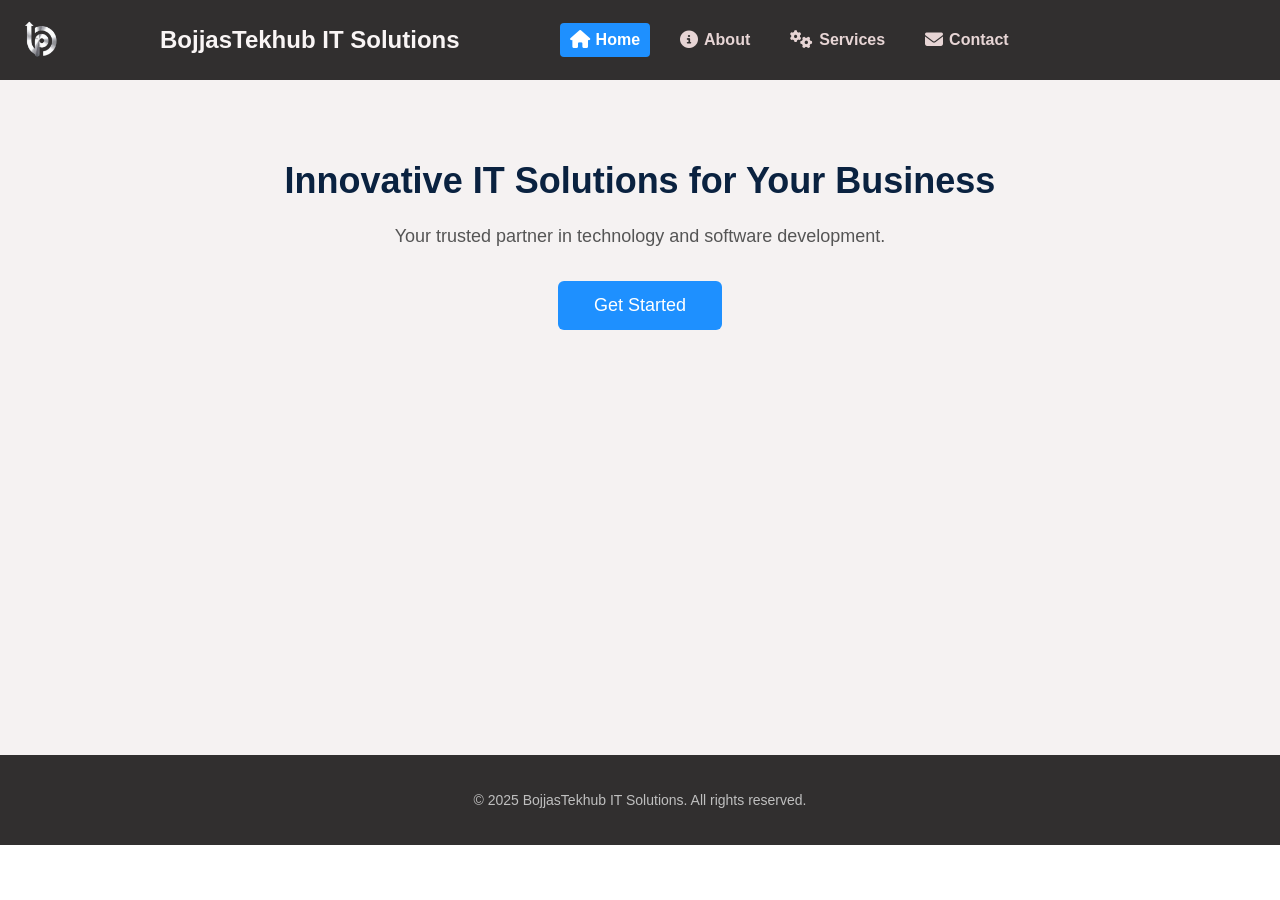
<file: index.html>
<!DOCTYPE html>
<html lang="en">
<head>
    <meta charset="UTF-8" />
    <meta name="viewport" content="width=device-width, initial-scale=1" />
    <title>BojjasTekhub IT Solutions</title>
    <link rel="stylesheet" href="style.css" />
    <!-- FontAwesome CSS for icons -->
    <link rel="stylesheet" href="https://cdnjs.cloudflare.com/ajax/libs/font-awesome/6.4.0/css/all.min.css" />
</head>
<body>
    <header>
        <div class="navbarcontainer">
            <nav>
                <img src="logo.png" alt="BojjasTekhub Logo" class="logo" />
                <h1>BojjasTekhub IT Solutions</h1>
                <ul>
                    <li><a href="index.html" class="active"><i class="fas fa-home"></i> Home</a></li>
                    <li><a href="about.html"><i class="fas fa-info-circle"></i> About</a></li>
                    <li><a href="services.html"><i class="fas fa-cogs"></i> Services</a></li>
                    <li><a href="contact.html"><i class="fas fa-envelope"></i> Contact</a></li>
                </ul>
            </nav>
        </div>
    </header>

    <!-- MainPage Section -->
    <section class="MainPage">
        <div class="MainPagecontainer">
            <h2>Innovative IT Solutions for Your Business</h2>
            <p>Your trusted partner in technology and software development.</p>
            <a href="contact.html" class="btn">Get Started</a>
        </div>
    </section>

    <footer>
        <div class="container">
            <p>&copy; 2025 BojjasTekhub IT Solutions. All rights reserved.</p>
        </div>
    </footer>
</body>
</html>
</file>
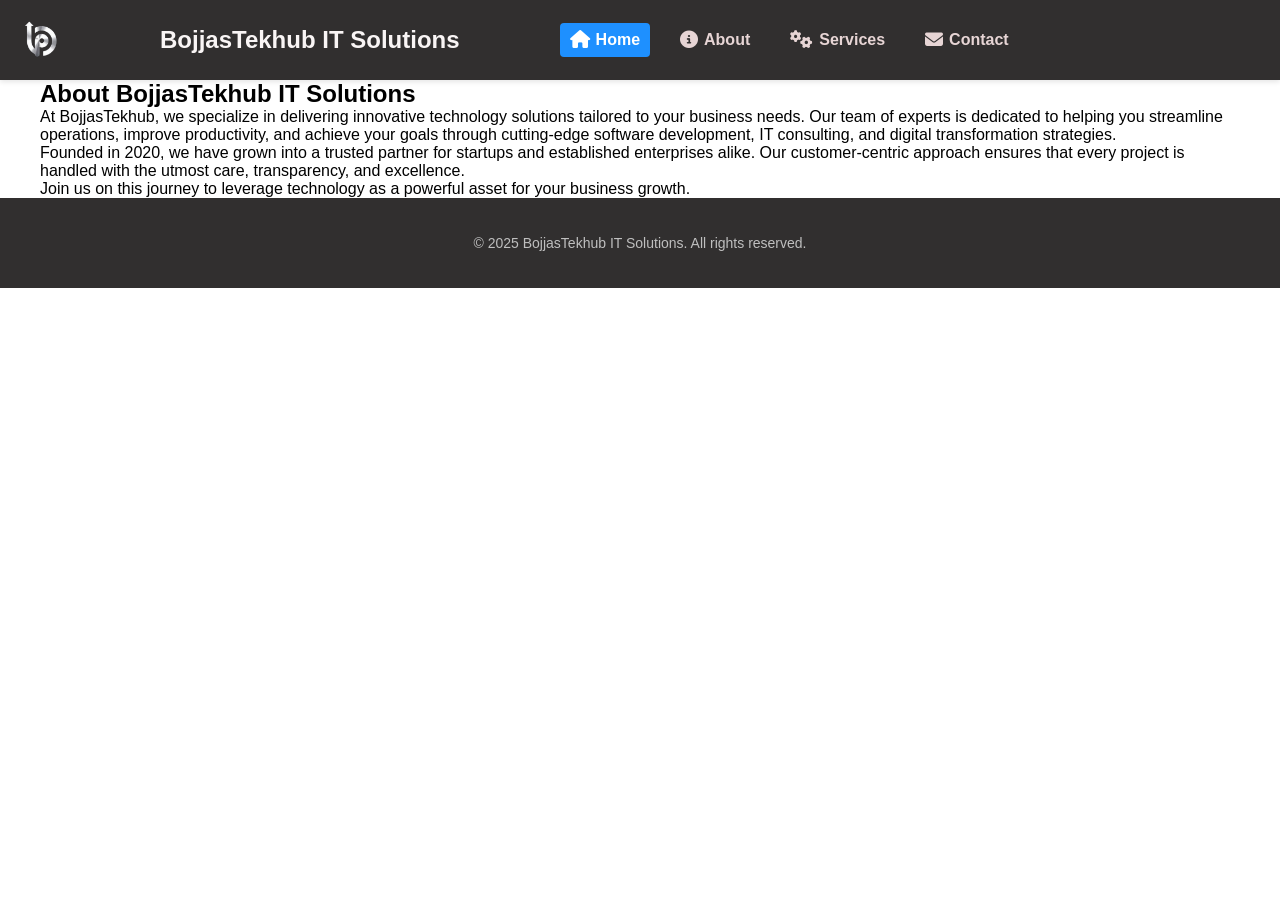
<file: about.html>
<!DOCTYPE html>
<html lang="en">
<head>
    <meta charset="UTF-8" />
    <meta name="viewport" content="width=device-width, initial-scale=1" />
    <title>BojjasTekhub IT Solutions</title>
    <link rel="stylesheet" href="style.css" />
    <!-- FontAwesome CSS for icons -->
    <link rel="stylesheet" href="https://cdnjs.cloudflare.com/ajax/libs/font-awesome/6.4.0/css/all.min.css" />
</head>
<body>
    <header>
        <div class="navbarcontainer">
            <nav>
                <img src="logo.png" alt="BojjasTekhub Logo" class="logo" />
                <h1>BojjasTekhub IT Solutions</h1>
                <ul>
                    <li><a href="index.html" class="active"><i class="fas fa-home"></i> Home</a></li>
                    <li><a href="about.html"><i class="fas fa-info-circle"></i> About</a></li>
                    <li><a href="services.html"><i class="fas fa-cogs"></i> Services</a></li>
                    <li><a href="contact.html"><i class="fas fa-envelope"></i> Contact</a></li>
                </ul>
            </nav>
        </div>
    </header>

    <section class="about-section">
        <div class="container">
            <h2>About BojjasTekhub IT Solutions</h2>
            <p>
                At BojjasTekhub, we specialize in delivering innovative technology solutions tailored to your business needs.
                Our team of experts is dedicated to helping you streamline operations, improve productivity, and achieve your goals 
                through cutting-edge software development, IT consulting, and digital transformation strategies.
            </p>
            <p>
                Founded in 2020, we have grown into a trusted partner for startups and established enterprises alike. Our customer-centric 
                approach ensures that every project is handled with the utmost care, transparency, and excellence.
            </p>
            <p>
                Join us on this journey to leverage technology as a powerful asset for your business growth.
            </p>
        </div>
    </section>

    <footer>
        <div class="container">
            <p>&copy; 2025 BojjasTekhub IT Solutions. All rights reserved.</p>
        </div>
    </footer>
</body>
</html>
</file>
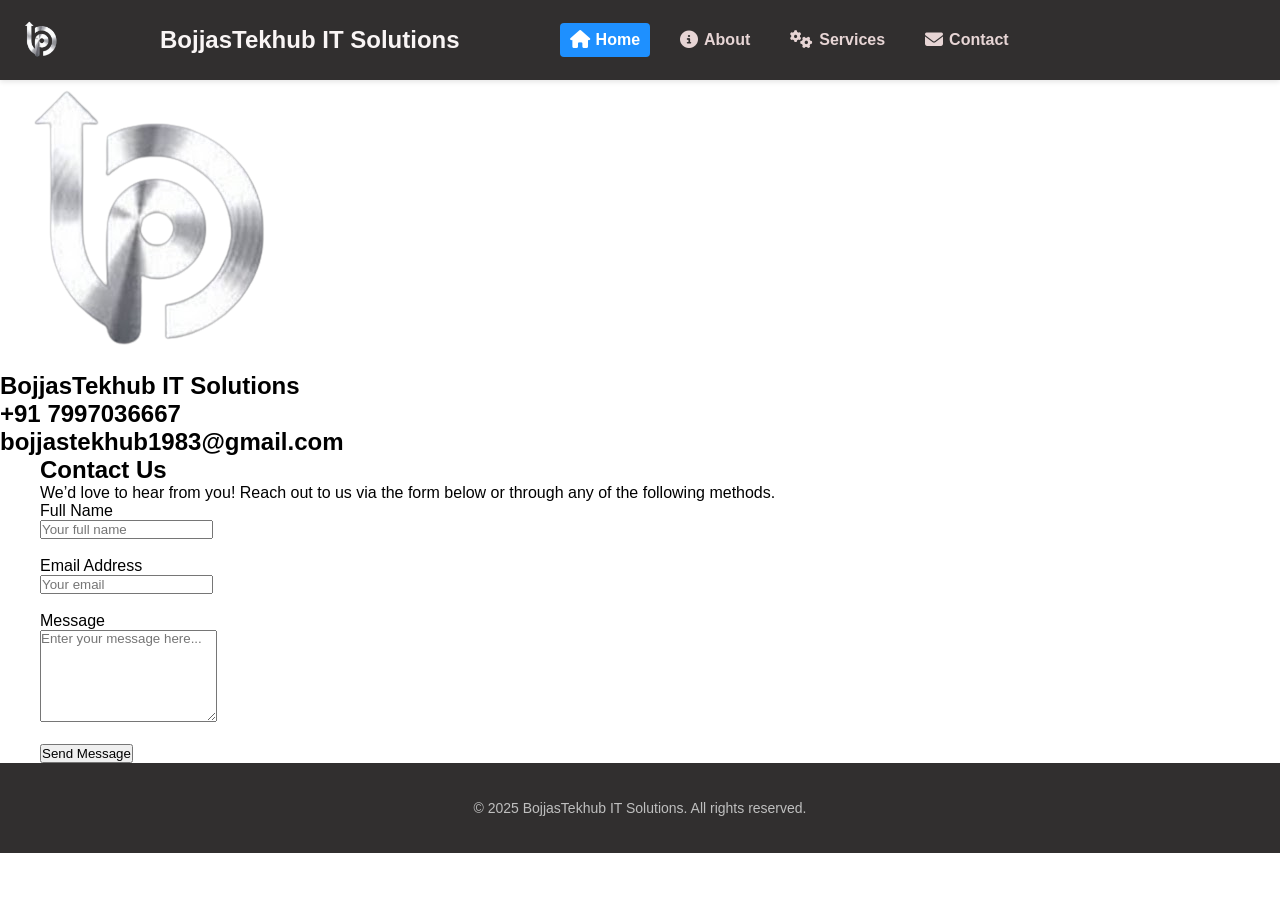
<file: contact.html>
<!DOCTYPE html>
<html lang="en">
<head>
    <meta charset="UTF-8" />
    <meta name="viewport" content="width=device-width, initial-scale=1" />
    <title>BojjasTekhub IT Solutions</title>
    <link rel="stylesheet" href="style.css" />
    <!-- FontAwesome CSS for icons -->
    <link rel="stylesheet" href="https://cdnjs.cloudflare.com/ajax/libs/font-awesome/6.4.0/css/all.min.css" />
</head>
<body>
    <header>
        <div class="navbarcontainer">
            <nav>
                <img src="logo.png" alt="BojjasTekhub Logo" class="logo" />
                <h1>BojjasTekhub IT Solutions</h1>
                <ul>
                    <li><a href="index.html" class="active"><i class="fas fa-home"></i> Home</a></li>
                    <li><a href="about.html"><i class="fas fa-info-circle"></i> About</a></li>
                    <li><a href="services.html"><i class="fas fa-cogs"></i> Services</a></li>
                    <li><a href="contact.html"><i class="fas fa-envelope"></i> Contact</a></li>
                </ul>
            </nav>
        </div>
    </header>

    <section class="contact-section">
        <div class="contact-container">
            <img src="logo.png" alt="BojjasTekhub Logo" class="logo" />
            <h2>BojjasTekhub IT Solutions</h2>
            <h2>+91 7997036667</h2>
            <h2>bojjastekhub1983@gmail.com</h2>
        </div>
        <div class="container">
            <h2>Contact Us</h2>
            <p>We’d love to hear from you! Reach out to us via the form below or through any of the following methods.</p>

            <form action="#" method="post" class="contact-form">
                <label for="name">Full Name</label><br />
                <input type="text" id="name" name="name" placeholder="Your full name" required /><br /><br />

                <label for="email">Email Address</label><br />
                <input type="email" id="email" name="email" placeholder="Your email" required /><br /><br />

                <label for="message">Message</label><br />
                <textarea id="message" name="message" placeholder="Enter your message here..." rows="6" required></textarea><br /><br />

                <button type="submit" class="btn">Send Message</button>
            </form>
        </div>
    </section>

    <footer>
        <div class="container">
            <p>&copy; 2025 BojjasTekhub IT Solutions. All rights reserved.</p>
        </div>
    </footer>
</body>
</html>
</file>
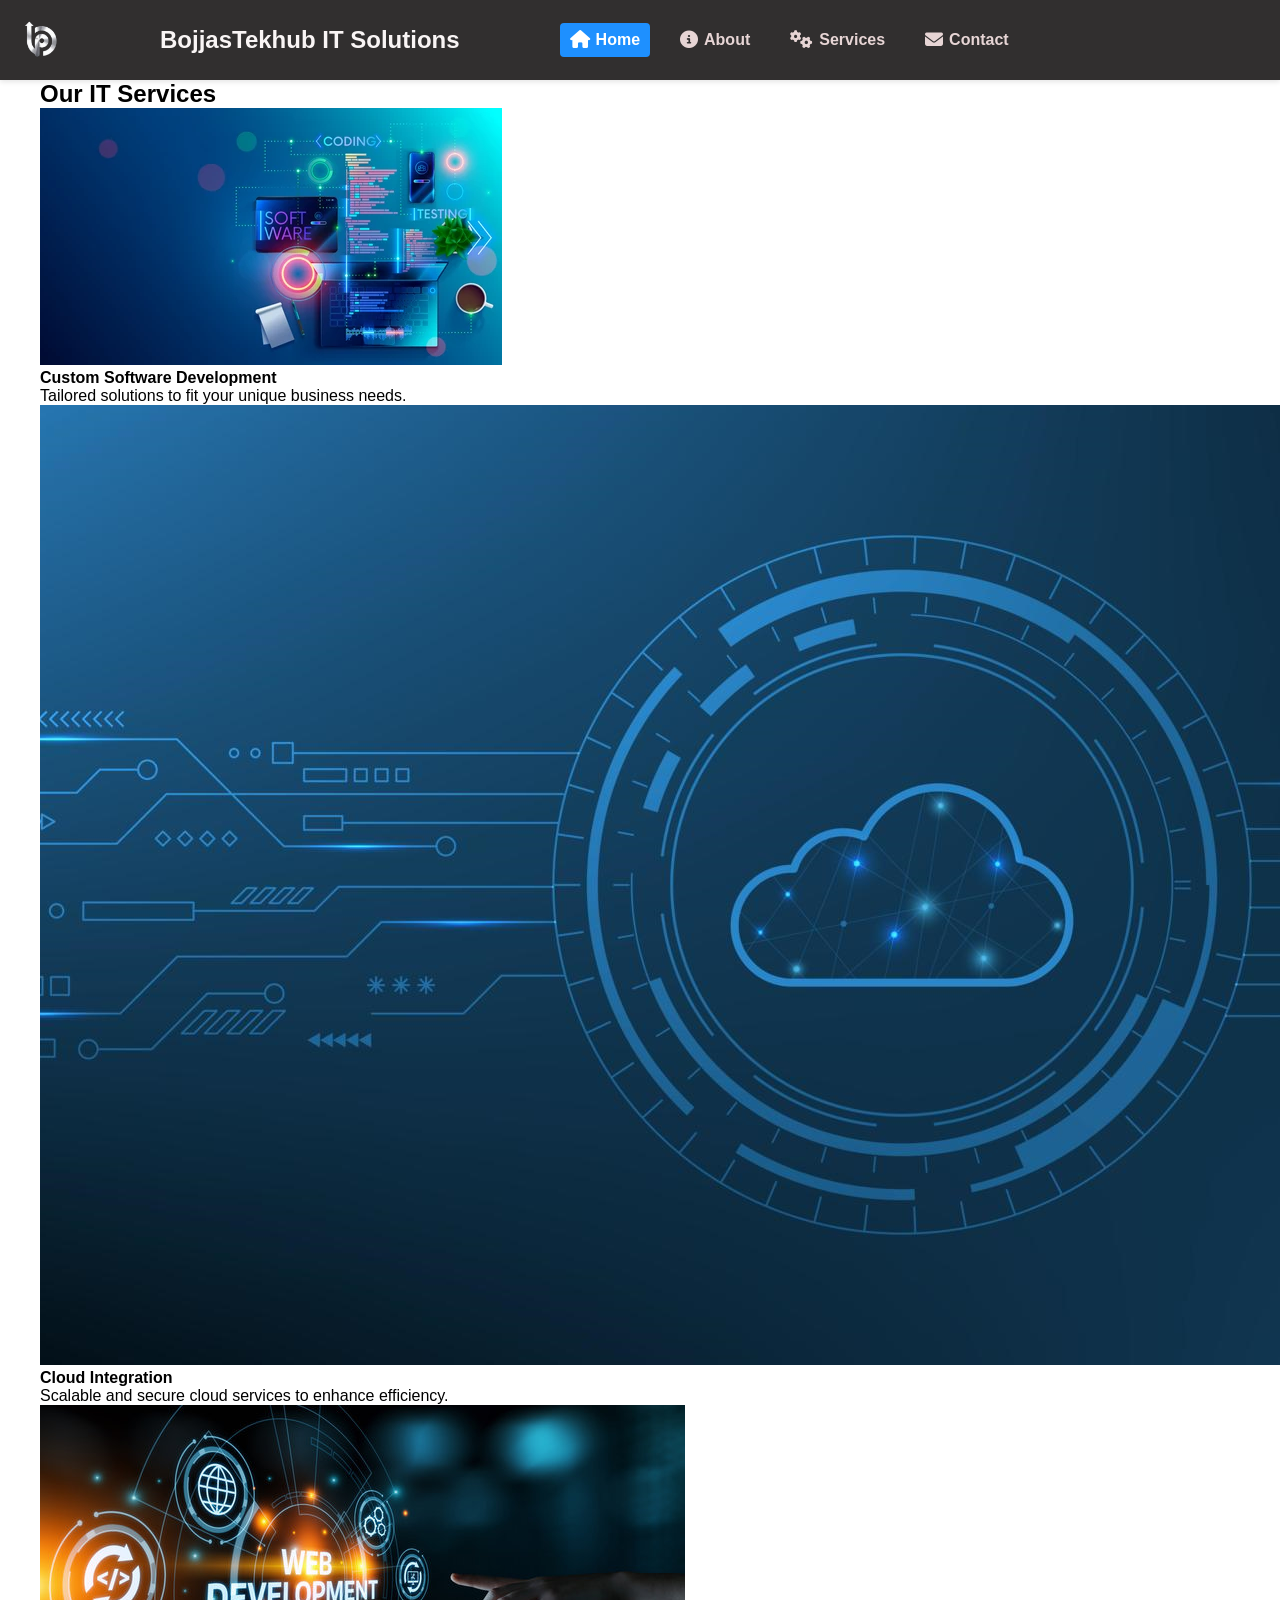
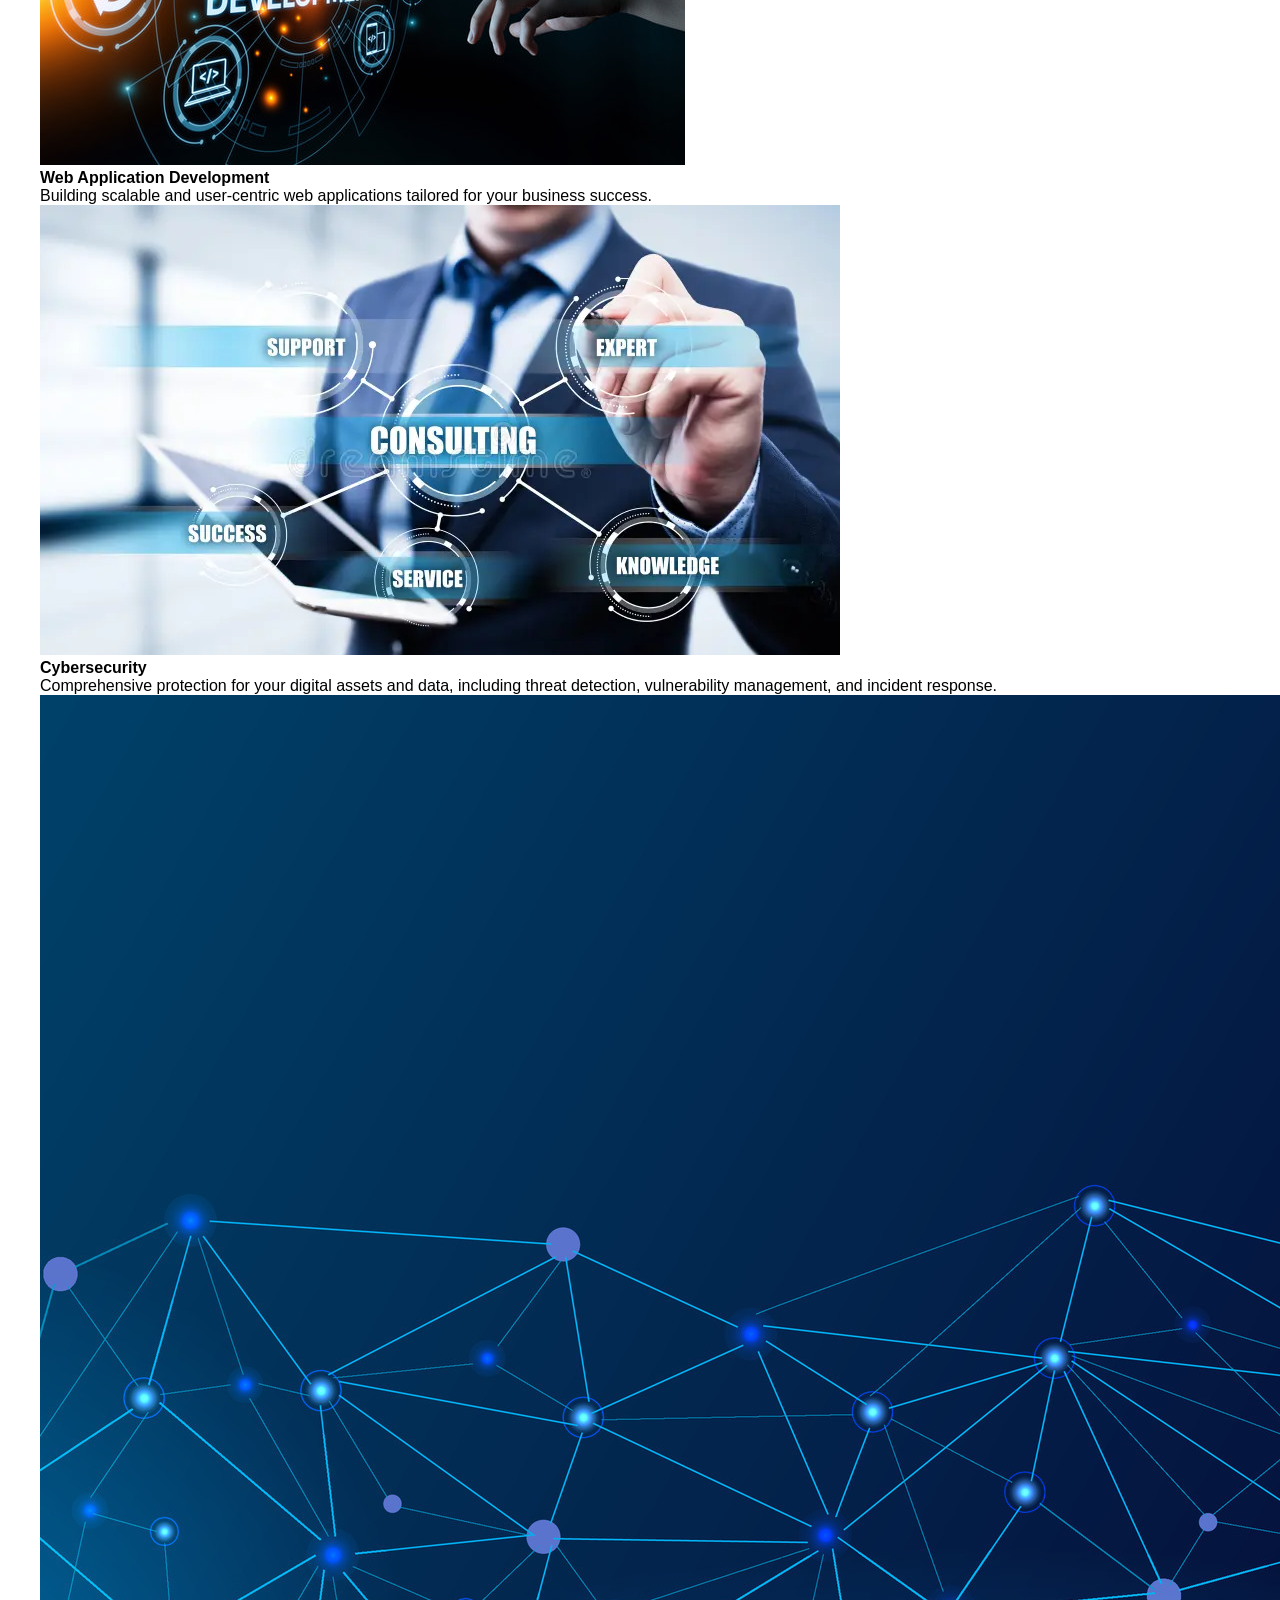
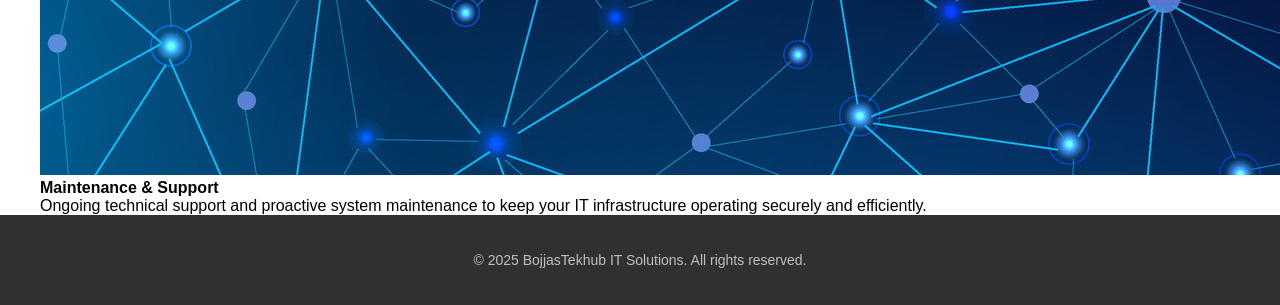
<file: services.html>
<!DOCTYPE html>
<html lang="en">
<head>
    <meta charset="UTF-8" />
    <meta name="viewport" content="width=device-width, initial-scale=1" />
    <title>BojjasTekhub IT Solutions</title>
    <link rel="stylesheet" href="style.css" />
    <!-- FontAwesome CSS for icons -->
    <link rel="stylesheet" href="https://cdnjs.cloudflare.com/ajax/libs/font-awesome/6.4.0/css/all.min.css" />
</head>
<body>
    <header>
        <div class="navbarcontainer">
            <nav>
                <img src="logo.png" alt="BojjasTekhub Logo" class="logo" />
                <h1>BojjasTekhub IT Solutions</h1>
                <ul>
                    <li><a href="index.html" class="active"><i class="fas fa-home"></i> Home</a></li>
                    <li><a href="about.html"><i class="fas fa-info-circle"></i> About</a></li>
                    <li><a href="services.html"><i class="fas fa-cogs"></i> Services</a></li>
                    <li><a href="contact.html"><i class="fas fa-envelope"></i> Contact</a></li>
                </ul>
            </nav>
        </div>
    </header>
  

    <section class="services-section">
        <div class="container">
            <h2>Our IT Services</h2>
            <div class="service-containers">
                <div class="service-list">
                    <img src="images/service1.png" alt="Custom Software" />
                    <h4>Custom Software Development</h4>
                    <p>Tailored solutions to fit your unique business needs.</p>
                </div>
                <div class="service-list">
                    <img src="images/service2.png" alt="Cloud Services" />
                    <h4>Cloud Integration</h4>
                    <p>Scalable and secure cloud services to enhance efficiency.</p>
                </div>
                <div class="service-list">
                    <img src="images/service3.png" alt="Web Application Development" />
                    <h4>Web Application Development</h4>
                    <p>Building scalable and user-centric web applications tailored for your business success.</p>
                </div>
                <div class="service-list">
                    <img src="images/service4.png" alt="Web Application Development" />
                    <h4>Cybersecurity</h4>
                    <p>Comprehensive protection for your digital assets and data, including threat detection, vulnerability management, and incident response.</p>
                </div>
                <div class="service-list">
                    <img src="images/service5.png" alt="Web Application Development" />
                    <h4>Maintenance & Support</h4>
                    <p>Ongoing technical support and proactive system maintenance to keep your IT infrastructure operating securely and efficiently.</p>
                </div>
            </div>
        </div>
    </section>

    <footer>
        <div class="container">
            <p>&copy; 2025 BojjasTekhub IT Solutions. All rights reserved.</p>
        </div>
    </footer>
</body>
</html>
</file>
<file: style.css>
/* Reset default margin/padding */
* {
    margin: 0;
    padding: 0;
    box-sizing: border-box;
    font-family: 'Open Sans', sans-serif;
}

/* Container for centering content */
.container {
    max-width: 1200px;
    margin: 0 auto;
    padding: 0px;
    height: auto;
}

/* Mobile view adjustment */
@media (max-width: 768px) {
    .container, .MainPagecontainer {
        max-width: 100%;
        padding: 0 8px;
    }
}


/* Header styling */
header {
    background-color: #312f2f;
    padding: 20px 20px;
    box-shadow: 0 2px 5px rgba(0,0,0,0.1);
}

header h1 {
    color: #ede7e7;
    font-size: 24px;
    font-weight: bold;
    margin-bottom: 10px;
}

@media (max-width: 768px) {
    header {
        padding: 10px 8px;
    }
    header h1 {
        font-size: 18px;
        margin-bottom: 4px;
        text-align: left;
        word-break: break-word;
    }
}


/* Navigation bar */
.navbarcontainer nav {
    display: flex;               /* Arrange h1 and ul side by side */
    flex-direction: row;
    align-items: center;         /* Vertically center in the line */
    gap: 100px;                  /* Space between name and links */
}

.navbarcontainer nav .logo {
    height: 40px;   /* Adjust size as needed */
    width: auto;
    animation: blink 3s infinite;
}

@keyframes blink {
    0%, 50%, 100% {
        opacity: 1;
    }
    50% {
        opacity: 0.1;
    }
}

.navbarcontainer nav h1 {
    font-size: 24px;
    color: #f9f5f5;
    margin: 0;
}

.navbarcontainer nav ul {
    list-style: none;
    display: flex;               /* Arrange list items horizontally */
    gap: 20px;
    margin: 0;
    padding: 0;
    align-items: center;
}

.navbarcontainer nav ul li a {
    display: flex;               /* Align icon and text horizontally */
    align-items: center;
    text-decoration: none;
    color: #e7d5d5;
    font-weight: 600;
    padding: 8px 10px;
    border-radius: 4px;
    transition: background-color 0.3s ease;
}

.navbarcontainer nav ul li a i {
    margin-right: 6px;           /* Space between icon and text */
    font-size: 18px;
}

.navbarcontainer nav ul li a:hover,
.navbarcontainer nav ul li a.active {
    background-color: dodgerblue;
    color: white;
}

@media (max-width: 768px) {
    .navbarcontainer nav {
        flex-direction: column;
        align-items: stretch;
        gap: 0;
    }
    .navbarcontainer nav ul {
        flex-direction: column;
        gap: 8px;
        width: 100%;
        padding-left: 0;
        margin-left: 0;
        align-items: stretch;
    }
    .navbarcontainer nav ul li a {
        padding: 12px;
        width: 100%;
        justify-content: flex-start;
        text-align: left;
    }
    header h1 {
        font-size: 20px;
        margin-bottom: 6px;
    }
    .container, .MainPagecontainer {
        max-width: 100%;
        padding: 0 8px;
    }
}




/* MainPage Section */
.MainPage {
    background-color: #f5f2f2;
    padding: 80px 0;
    text-align: center;
    color: #292727;
    height: 75vh;
}

.MainPagecontainer {
    max-width: 900px;
    margin: 0 auto;
    padding: 0 20px;
}

.MainPage h2 {
    font-size: 36px;
    font-weight: 700;
    margin-bottom: 20px;
    color: #0a2240; /* Dark blue, matching your theme */
}

.MainPage p {
    font-size: 18px;
    line-height: 1.6;
    margin-bottom: 30px;
    color: #555;
}

.MainPage .btn {
    background-color: dodgerblue;
    color: white;
    padding: 14px 36px;
    font-size: 18px;
    text-decoration: none;
    border-radius: 6px;
    cursor: pointer;
    transition: background-color 0.3s ease;
    display: inline-block;
}

.MainPage .btn:hover {
    background-color: #005bb5;
}

@media (max-width: 768px) {
    .MainPage {
        padding: 32px 0 24px 0;
        height: auto;
    }
    .MainPagecontainer {
        max-width: 100%;
        padding: 0 10px;
    }
    .MainPage h2 {
        font-size: 22px;
        margin-bottom: 14px;
    }
    .MainPage p {
        font-size: 15px;
        margin-bottom: 18px;
    }
    .MainPage .btn {
        font-size: 16px;
        padding: 10px 0;
        width: 100%;
        max-width: 320px;
        margin: 0 auto;
        display: block;
    }
}



/* Footer styling */
footer {
    background-color: #312f2f;
    color: #fff;
    text-align: center;
    height: 10vh;
    display: flex;
    justify-content: center; /* Horizontal center */
    align-items: center;     /* Vertical center */
}

footer p {
    font-size: 14px;
    color: #bfbfbf;
    margin: 0; /* Remove default margin to center properly */
}
@media (max-width: 768px) {
    footer {
        padding: 10px 8px;
    }
    footer p {
        font-size: 18px;
        margin-bottom: 4px;
        text-align: left;
        word-break: break-word;
    }


/* About Section */
.about-section {
    background-color: #f0f4f8;
    padding: 60px 0;
    color: #333;
    text-align: center;
    height: 75vh;
}

.about-section h2 {
    font-size: 36px;
    margin-bottom: 30px;
    color: #0a2240;
}

.about-section p {
    max-width: 700px;
    margin: 0 auto 20px;
    font-size: 18px;
    line-height: 1.6;
    color: #555;
}

@media (max-width: 768px) {
    .about-section {
        padding: 20px 8px;
        height: auto;
    }
    .about-section h2 {
        font-size: 24px;
        margin-bottom: 16px;
    }
    .about-section p {
        font-size: 16px;
        max-width: 100%;
        margin: 0 auto 16px;
    }
}

/* Services Section */
.services-section {
    background-color: #fff;
    padding: 60px 0;
    color: #222;
    text-align: center;
    height: 75vh;
}

.service-containers {
    display: flex;
    gap: 24px;               /* Space between cards */
    overflow-x: auto;        /* Enables horizontal scrolling! */
    padding: 20px 20px;
}

/* Service cards */
.service-list {
    background: rgba(255,255,255,0.96);
    color: #333;
    padding: 28px 20px;
    border-radius: 10px;
    box-shadow: 0 2px 12px rgba(0,0,0,0.08);
    width: 245px;
    text-align: center;
    flex: 0 0 auto; /* Prevent shrinking, fixed width, and allows horizontal scrolling */
    transition: border-color 0.3s, box-shadow 0.3s;
}

.service-list:hover {
    border-color: dodgerblue;    /* Highlight border color */
    box-shadow: 0 4px 18px rgba(30, 144, 255, 0.15);
}

.service-list img {
    max-width: 150px;
    margin-bottom: 16px;
}

.service-list h4 {
    margin-bottom: 10px;
    font-size: 1.15rem;
}

.service-list p {
    font-size: 1rem;
}

@media (max-width: 992px) {
    .service-list {
        width: 220px;
        padding: 18px 10px;
    }
}

@media (max-width: 768px) {
    .services-section {
        padding: 20px 2vw;
        height: auto;
    }
    .service-containers {
        flex-direction: column;
        gap: 16px;
        overflow-x: visible;
        padding: 10px 2vw;
    }
    .service-list {
        width: 100%;
        max-width: none;
        padding: 18px 8px;
        margin: 0 auto 10px auto;
        box-sizing: border-box;
    }
    .service-list img {
        max-width: 90px;
        margin-bottom: 12px;
    }
    .service-list h4 {
        font-size: 1.05rem;
    }
    .service-list p {
        font-size: 0.98rem;
    }
}


/* Contact Section */
.contact-section {
    background-color: #f9f9f9;
    padding: 20px 0;
    color: #222;
    text-align: center;
    /* Removed display:flex for mobile flexibility */
}

.contact-container {
    padding-left: 10px;
    padding-top: 30px;
    max-width: 600px;
    margin: 0 auto;
    text-align: left;
}

.contact-container h2 {
    font-size: 24px;
    margin-bottom: 15px;
    color: #0a2240;
}

.contact-container p {
    font-size: 14px;
    margin-bottom: 30px;
    color: #555;
}

.contact-form {
    max-width: 500px;
    margin: 0 auto;
    text-align: left;
    height: auto;
}

.contact-form label {
    font-weight: 600;
    display: block;
    margin-bottom: 6px;
    color: #333;
}

.contact-form input[type="text"],
.contact-form input[type="email"],
.contact-form textarea {
    width: 100%;
    padding: 10px 12px;
    margin-bottom: 20px;
    border: 1px solid #ccc;
    border-radius: 5px;
    font-size: 14px;
    resize: vertical;
}

.contact-form button.btn {
    background-color: dodgerblue;
    color: white;
    padding: 14px 36px;
    font-size: 18px;
    border: none;
    border-radius: 6px;
    cursor: pointer;
    transition: background-color 0.3s ease;
}

.contact-form button.btn:hover {
    background-color: #005bb5;
}

@media (max-width: 768px) {
    .contact-section {
        padding: 14px 2vw;
        text-align: left;
    }
    .contact-container {
        max-width: 100%;
        padding: 8px 2vw 28px 2vw;
        text-align: left;
    }
    .contact-container h2 {
        font-size: 20px;
        margin-bottom: 12px;
    }
    .contact-container p {
        font-size: 16px;
        margin-bottom: 20px;
    }
    .contact-form {
        max-width: 100%;
        margin: 0;
    }
    .contact-form input[type="text"],
    .contact-form input[type="email"],
    .contact-form textarea {
        font-size: 16px;
        padding: 9px 10px;
        margin-bottom: 12px;
    }
    .contact-form button.btn {
        font-size: 16px;
        padding: 12px;
        width: 100%;
        box-sizing: border-box;
    }
}
</file>
